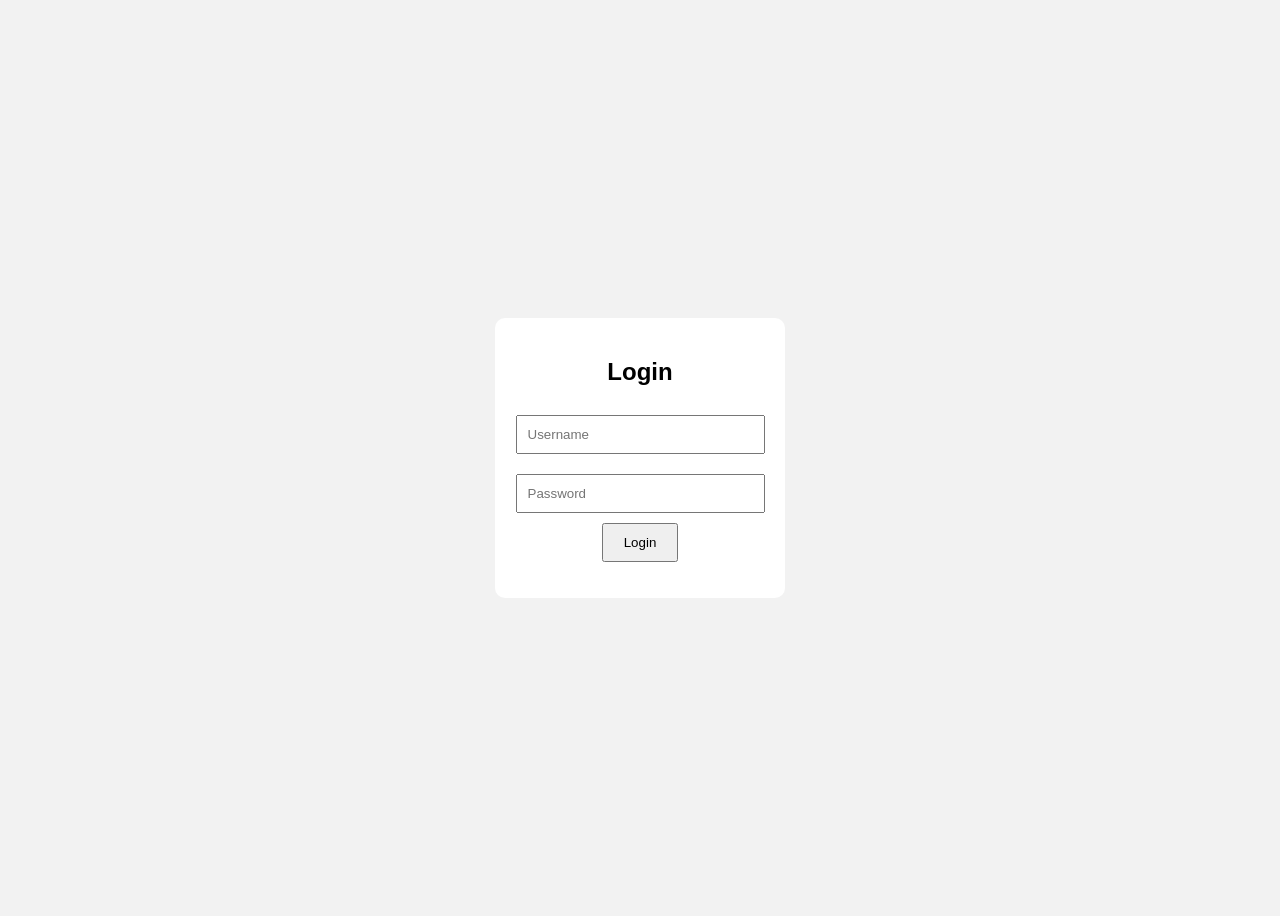
<file: index.html>
<!DOCTYPE html>
<html>
<head>
    <title>Login</title>
    <link rel="stylesheet" href="style.css">
</head>
<body>

<div class="login-box">
    <h2>Login</h2>

    <input type="text" id="username" placeholder="Username">
    <input type="password" id="password" placeholder="Password">

    <button onclick="login()">Login</button>

    <p id="msg"></p>
</div>

<script src="script.js"></script>
</body>
</html>
</file>
<file: style.css>
body{
    font-family: Arial;
    background:#f2f2f2;
    display:flex;
    justify-content:center;
    align-items:center;
    height:100vh;
}

.login-box{
    background:white;
    padding:20px;
    border-radius:10px;
    width:250px;
    text-align:center;
}

input{
    width:90%;
    padding:10px;
    margin:10px 0;
}

button{
    padding:10px 20px;
}
</file>
